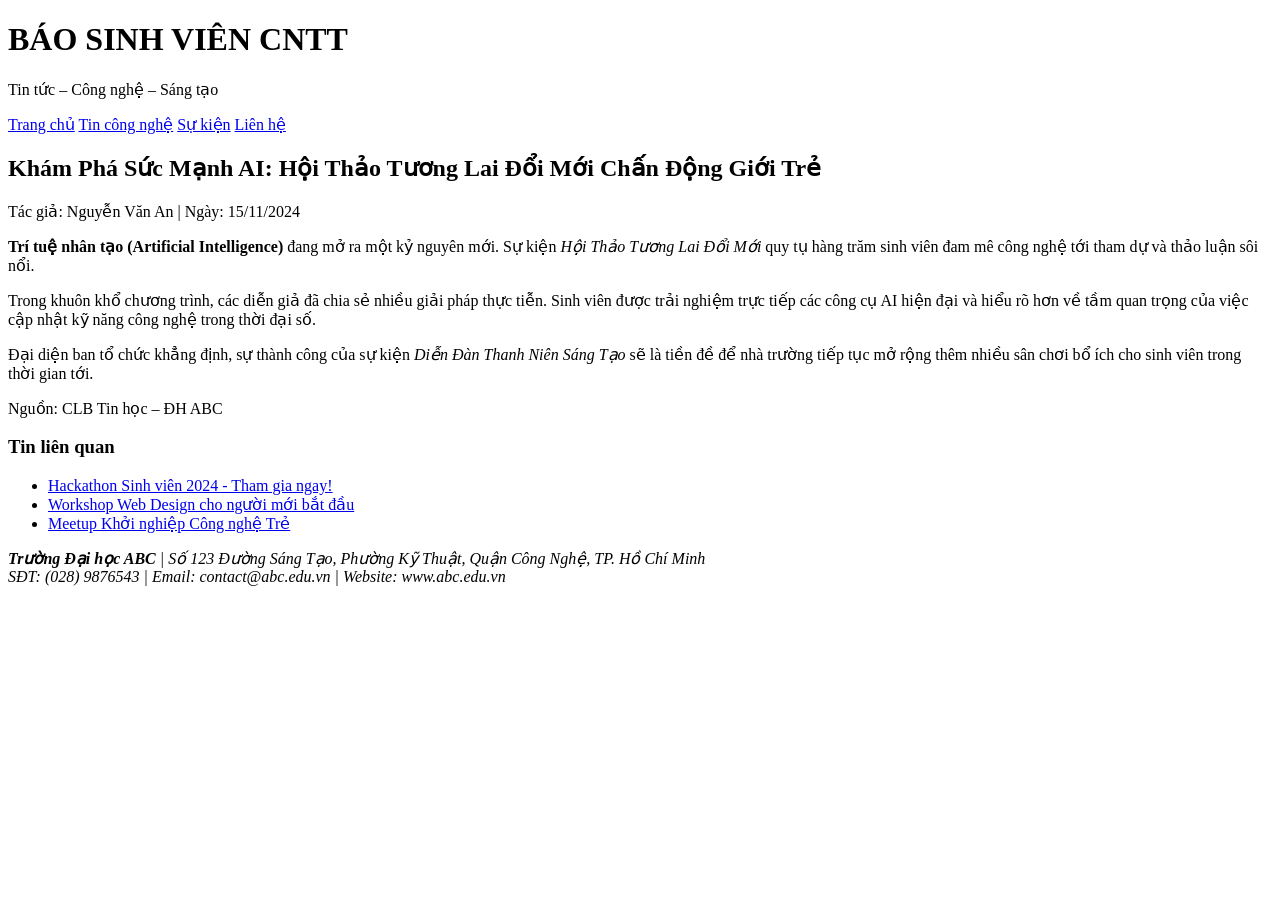
<file: bai 2/index.html>
<!DOCTYPE html>
<html lang="vi">
<head>
    <meta charset="UTF-8">
    <meta name="viewport" content="width=device-width, initial-scale=1.0">
    <title>Báo Sinh Viên CNTT</title>
    <body>
    <div class="container">
        <header>
            <hgroup>
                <h1>BÁO SINH VIÊN CNTT</h1>
                <p>Tin tức – Công nghệ – Sáng tạo</p>
            </hgroup>
        </header>
        <nav>
            <a href="#">Trang chủ</a>
            <a href="#">Tin công nghệ</a>
            <a href="#">Sự kiện</a>
            <a href="#">Liên hệ</a>
        </nav>
        <main>
            <article>
                <header>
                    <h2>Khám Phá Sức Mạnh AI: Hội Thảo Tương Lai Đổi Mới Chấn Động Giới Trẻ</h2>
                    <p>Tác giả: Nguyễn Văn An | Ngày: 15/11/2024</p>
                </header>
                <p><strong>Trí tuệ nhân tạo (Artificial Intelligence)</strong> đang mở ra một kỷ nguyên mới. Sự kiện <em>Hội Thảo Tương Lai Đổi Mới</em> quy tụ hàng trăm sinh viên đam mê công nghệ tới tham dự và thảo luận sôi nổi.</p>
                <p>Trong khuôn khổ chương trình, các diễn giả đã chia sẻ nhiều giải pháp thực tiễn. Sinh viên được trải nghiệm trực tiếp các công cụ AI hiện đại và hiểu rõ hơn về tầm quan trọng của việc cập nhật kỹ năng công nghệ trong thời đại số.</p>
                <p>Đại diện ban tổ chức khẳng định, sự thành công của sự kiện <em>Diễn Đàn Thanh Niên Sáng Tạo</em> sẽ là tiền đề để nhà trường tiếp tục mở rộng thêm nhiều sân chơi bổ ích cho sinh viên trong thời gian tới.</p>

                <footer>
                    Nguồn: CLB Tin học – ĐH ABC
                </footer>
            </article>
            <aside>
                <h3>Tin liên quan</h3>
                <ul>
                    <li><a href="#">Hackathon Sinh viên 2024 - Tham gia ngay!</a></li>
                    <li><a href="#">Workshop Web Design cho người mới bắt đầu</a></li>
                    <li><a href="#">Meetup Khởi nghiệp Công nghệ Trẻ</a></li>
                </ul>
            </aside>
        </main>
    </div>
    <footer>
        <address>
            <strong>Trường Đại học ABC</strong> | Số 123 Đường Sáng Tạo, Phường Kỹ Thuật, Quận Công Nghệ, TP. Hồ Chí Minh<br>
            SĐT: (028) 9876543 | Email: contact@abc.edu.vn | Website: www.abc.edu.vn
        </address>
    </footer>
</head>
</body>
</html>
</file>
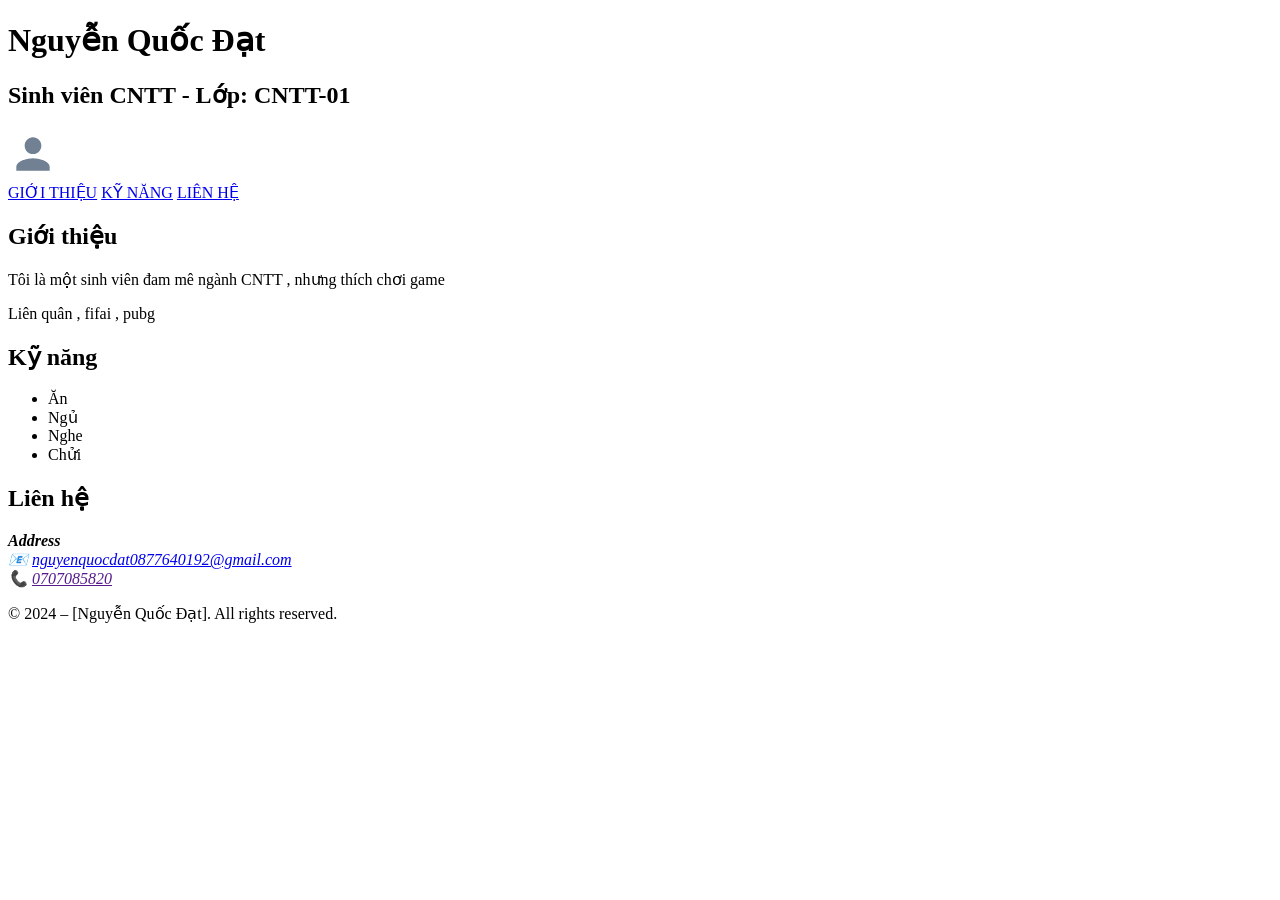
<file: bai1/index.html>
<!DOCTYPE html>
<html lang="vi">
<head>
    <meta charset="UTF-8">
    <meta name="viewport" content="width=device-width, initial-scale=1.0">
    <meta name="description" content="Trang giới thiệu cá nhân của sinh viên">
    <meta name="author" content="Nguyễn Quốc Đạt ">
    <meta name="keywords" content="sinh viên, CNTT, giới thiệu">
    <title>Giới thiệu bản thân – Nguyễn Quốc Đạt</title>
<body>
    <div class="card-container">
        <!-- Header có hgroup và avatar -->
        <header>
            <hgroup>
                <h1>Nguyễn Quốc Đạt</h1>
                <h2>Sinh viên CNTT - Lớp: CNTT-01</h2>
            </hgroup>
            
            <div class="avatar">
                <svg width="50" height="50" viewBox="0 0 24 24" fill="#718093">
                    <path d="M12 12c2.21 0 4-1.79 4-4s-1.79-4-4-4-4 1.79-4 4 1.79 4 4 4zm0 2c-2.67 0-8 1.34-8 4v2h16v-2c0-2.66-5.33-4-8-4z"/>
                </svg>
            </div>
        </header>
        <nav>
            <a href="#gioithieu">GIỚI THIỆU</a>
            <a href="#kynang">KỸ NĂNG</a>
            <a href="#lienhe">LIÊN HỆ</a>
        </nav>
        <main>
            <section id="gioithieu">
                <h2>Giới thiệu</h2>
                <p>Tôi là một sinh viên đam mê ngành CNTT , nhưng thích chơi game </p>
                <p>Liên quân , fifai , pubg</p>
            <section id="kynang">
                <h2>Kỹ năng</h2>
                <ul>
                    <li>Ăn</li>
                    <li>Ngủ</li>
                    <li>Nghe</li>
                    <li>Chửi</li>
                </ul>
            </section>
            <section id="lienhe">
                <h2>Liên hệ</h2>
                <address>
                    <strong>Address</strong><br>
                    📧 <a href="mailto:email@gmail.com">nguyenquocdat0877640192@gmail.com</a><br>
                    📞 <a href=>0707085820</a>
                </address>
            </section>
        </main>
    </div>
    <footer>
        <p>© 2024 – [Nguyễn Quốc Đạt]. All rights reserved.</p>
    </footer>
</body>
</html>
</file>
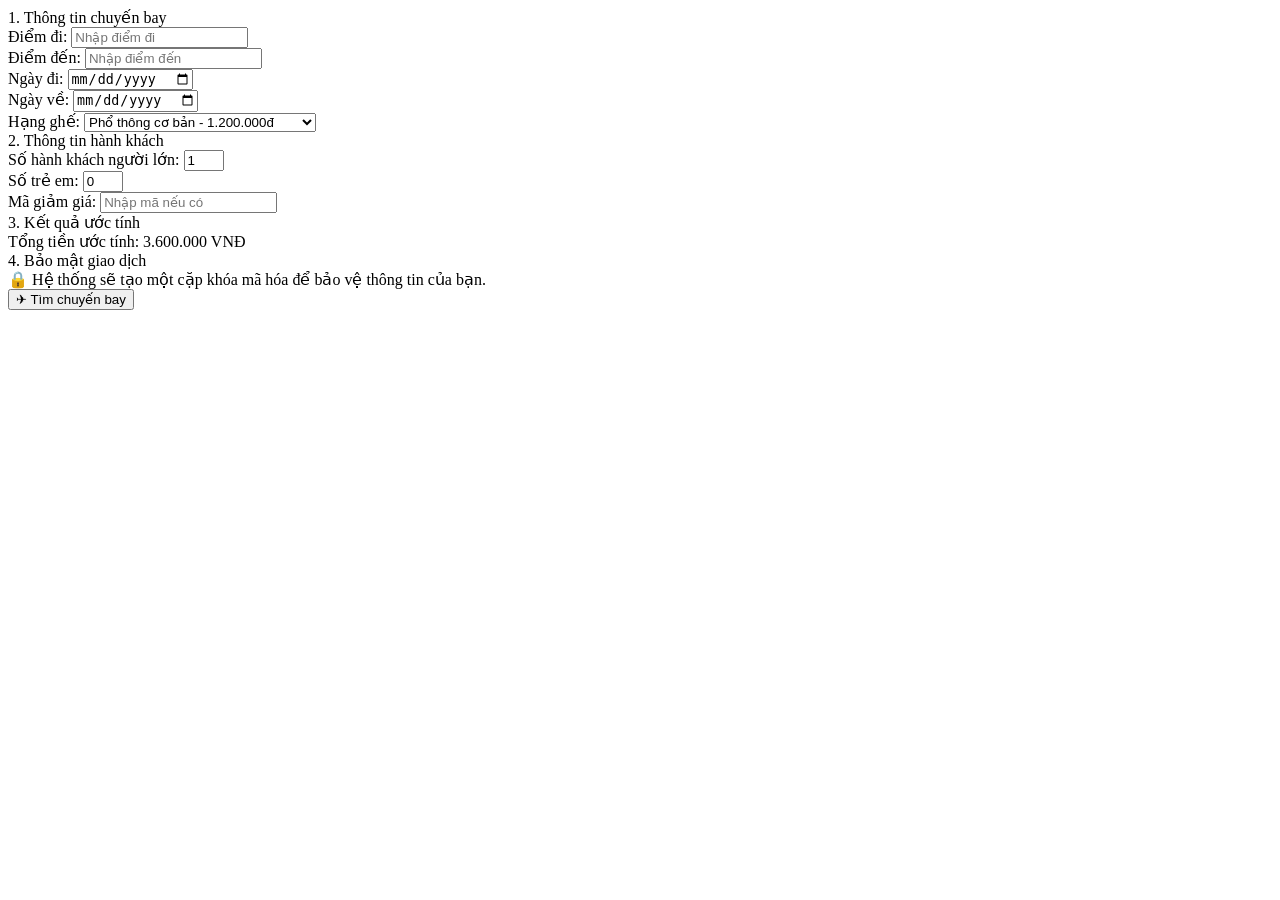
<file: bai5 /index.html>
<!DOCTYPE html>
<html lang="vi">
<head>
    <meta charset="UTF-8">
    <meta name="viewport" content="width=device-width, initial-scale=1.0">
    <title>Đặt vé máy bay VietAir</title>
    </head>
<body>
    <div class="booking-card">
        <form action="xu_ly_ve.php" method="POST">
            
            <datalist id="danhsach_thanh_pho">
                <option value="Hà Nội - HAN">
                <option value="TP. Hồ Chí Minh - SGN">
                <option value="Đà Nẵng - DAD">
                <option value="Nha Trang - CXR">
                <option value="Phú Quốc - PQC">
    <option value="Hải Phòng - HPH">
                <option value="Cần Thơ - VCA">
            </datalist>
            <div class="form-section">
                <div class="section-title">1. Thông tin chuyến bay</div>
                <div class="form-group-row">
                    <div class="form-group">
                        <label for="diem_di">Điểm đi:</label>
                        <input type="text" name="diem_di" id="diem_di" list="danhsach_thanh_pho" placeholder="Nhập điểm đi">
                    </div>
                    <div class="form-group">
                        <label for="diem_den">Điểm đến:</label>
                        <input type="text" name="diem_den" id="diem_den" list="danhsach_thanh_pho" placeholder="Nhập điểm đến">
                    </div>
                </div>
                <div class="form-group-row">
                    <div class="form-group">
                        <label for="ngay_di">Ngày đi:</label>
                        <input type="date" name="ngay_di" id="ngay_di" required>
                    </div>
                    <div class="form-group">
                        <label for="ngay_ve">Ngày về:</label>
                        <input type="date" name="ngay_ve" id="ngay_ve">
                    </div>
                </div>
                <div class="form-group">
                    <label for="hang_ghe">Hạng ghế:</label>
                    <select name="hang_ghe" id="hang_ghe">
                        <optgroup label="Phổ thông">
                            <option value="eco_basic">Phổ thông cơ bản - 1.200.000đ</option>
                            <option value="eco_flex">Phổ thông linh hoạt - 1.800.000đ</option>
                        </optgroup>
                        <optgroup label="Thương gia">
                            <option value="biz">Thương gia - 4.500.000đ</option>
                        </optgroup>
                    </select>
                </div>
            </div>
            <div class="form-section">
                <div class="section-title">2. Thông tin hành khách</div>
                <div class="form-group-row">
                    <div class="form-group">
                        <label for="nguoi_lon">Số hành khách người lớn:</label>
                        <input type="number" name="nguoi_lon" id="nguoi_lon" min="1" max="9" value="1">
                    </div>
                    <div class="form-group">
                        <label for="tre_em">Số trẻ em:</label>
                        <input type="number" name="tre_em" id="tre_em" min="0" max="9" value="0">
                    </div>
                </div>

                <div class="form-group">
                    <label for="ma_giam">Mã giảm giá:</label>
                    <input type="text" name="ma_giam" id="ma_giam" placeholder="Nhập mã nếu có" list="ma_uu_dai">
                    <datalist id="ma_uu_dai">
                        <option value="SUMMER20">
                        <option value="NEWMEMBER">
                        <option value="HOLIDAY50">
                    </datalist>
                </div>
            </div>
            <div class="form-section">
                <div class="section-title">3. Kết quả ước tính</div>
                <div class="form-group">
                    <label for="tong_tien">Tổng tiền ước tính:</label>
                    <output name="tong_tien" id="tong_tien" class="price-output" for="hang_ghe nguoi_lon tre_em">3.600.000 VNĐ</output>
                </div>
            </div>
            <div class="form-section">
                <div class="section-title">4. Bảo mật giao dịch</div>
                <div class="security-box">
                    🔒 Hệ thống sẽ tạo một cặp khóa mã hóa để bảo vệ thông tin của bạn.
                    <keygen name="security_key" keytype="rsa" style="display:none;">
                </div>
            </div>
            <button type="submit" class="btn-submit">✈ Tìm chuyến bay</button>
        </form>
    </div>
</body>
</html>
</file>
